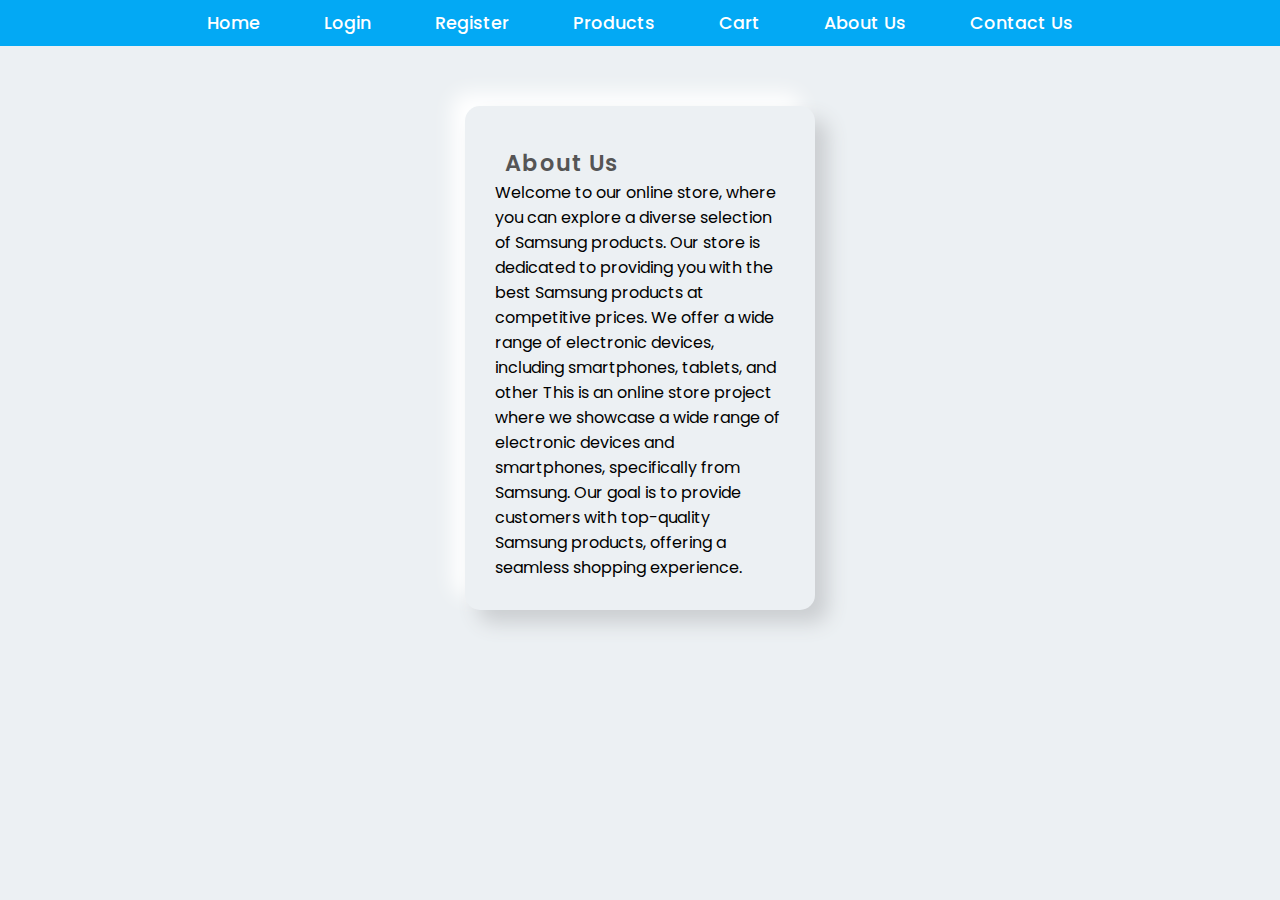
<file: about.html>
<!DOCTYPE html>
<html lang="en">
  <head>
    <meta charset="UTF-8" />
    <meta name="viewport" content="width=device-width, initial-scale=1.0" />
    <link rel="stylesheet" href="css/styles.css" />
    <title>About Us</title>
  </head>
  <body>
    <!-- Navbar -->
    <div class="navbar">
      <a href="index.html">Home</a>
      <a href="login.html">Login</a>
      <a href="register.html">Register</a>
      <a href="products.html">Products</a>
      <a href="cart.html">Cart</a>
      <a href="about.html">About Us</a>
      <a href="contact.html">Contact Us</a>
    </div>

    <!-- About Us Section -->
    <div class="wrapper">
      <div class="name">About Us</div>
      <p>
        Welcome to our online store, where you can explore a diverse selection
        of Samsung products. Our store is dedicated to providing you with the
        best Samsung products at competitive prices. We offer a wide range of
        electronic devices, including smartphones, tablets, and other This is an
        online store project where we showcase a wide range of electronic
        devices and smartphones, specifically from Samsung. Our goal is to
        provide customers with top-quality Samsung products, offering a seamless
        shopping experience.
      </p>
    </div>
  </body>
</html>
</file>
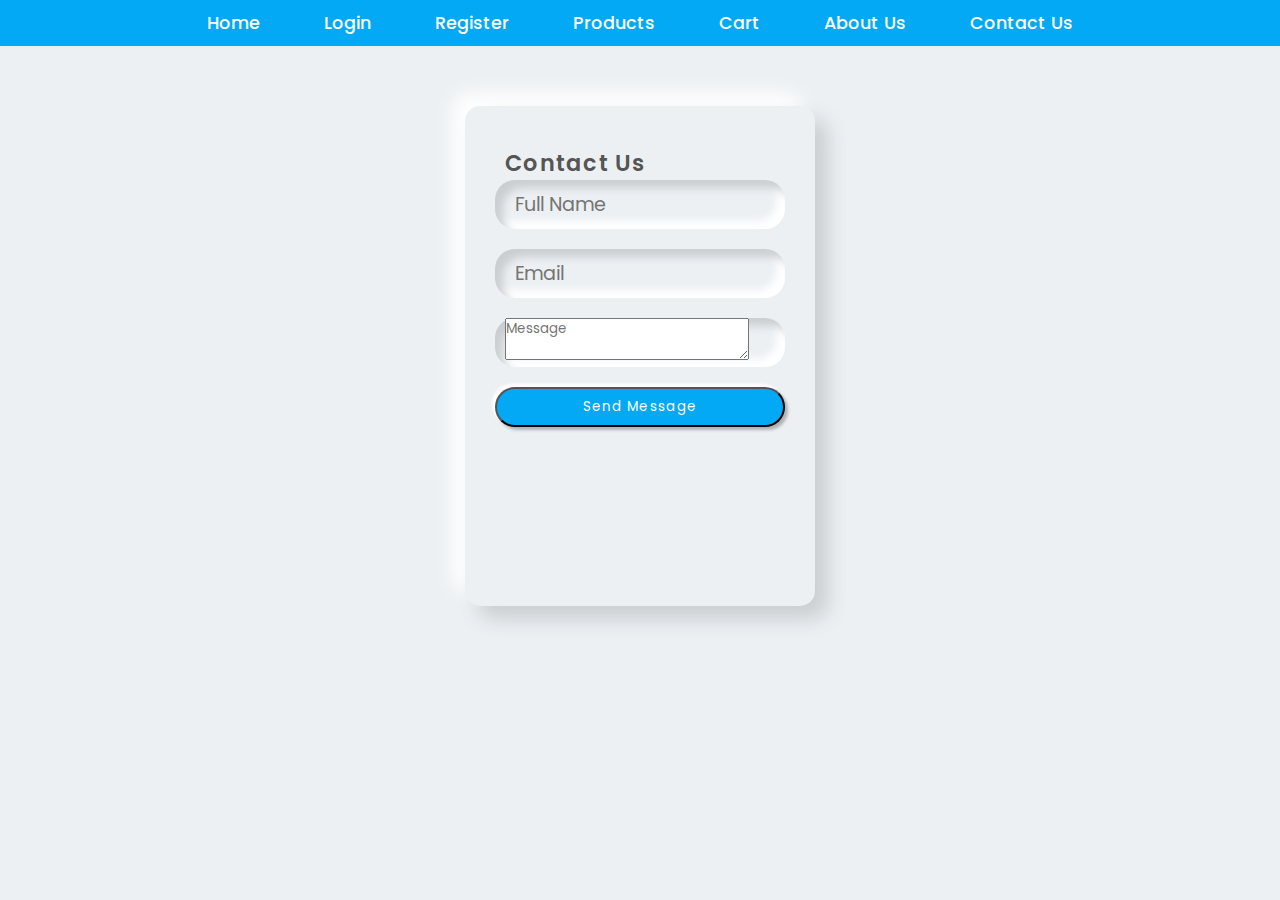
<file: contact.html>
<!DOCTYPE html>
<html lang="en">
  <head>
    <meta charset="UTF-8" />
    <meta name="viewport" content="width=device-width, initial-scale=1.0" />
    <link rel="stylesheet" href="css/styles.css" />
    <title>Contact Us</title>
  </head>
  <body>
    <!-- Navbar -->
    <div class="navbar">
      <a href="index.html">Home</a>
      <a href="login.html">Login</a>
      <a href="register.html">Register</a>
      <a href="products.html">Products</a>
      <a href="cart.html">Cart</a>
      <a href="about.html">About Us</a>
      <a href="contact.html">Contact Us</a>
    </div>

    <!-- Contact Us Section -->
    <div class="wrapper">
      <div class="name">Contact Us</div>
      <form action="#" method="POST">
        <div class="form-field">
          <input type="text" placeholder="Full Name" required />
        </div>
        <div class="form-field">
          <input type="email" placeholder="Email" required />
        </div>
        <div class="form-field">
          <textarea placeholder="Message" required></textarea>
        </div>
        <button type="submit" class="btn">Send Message</button>
      </form>
    </div>
  </body>
</html>
</file>
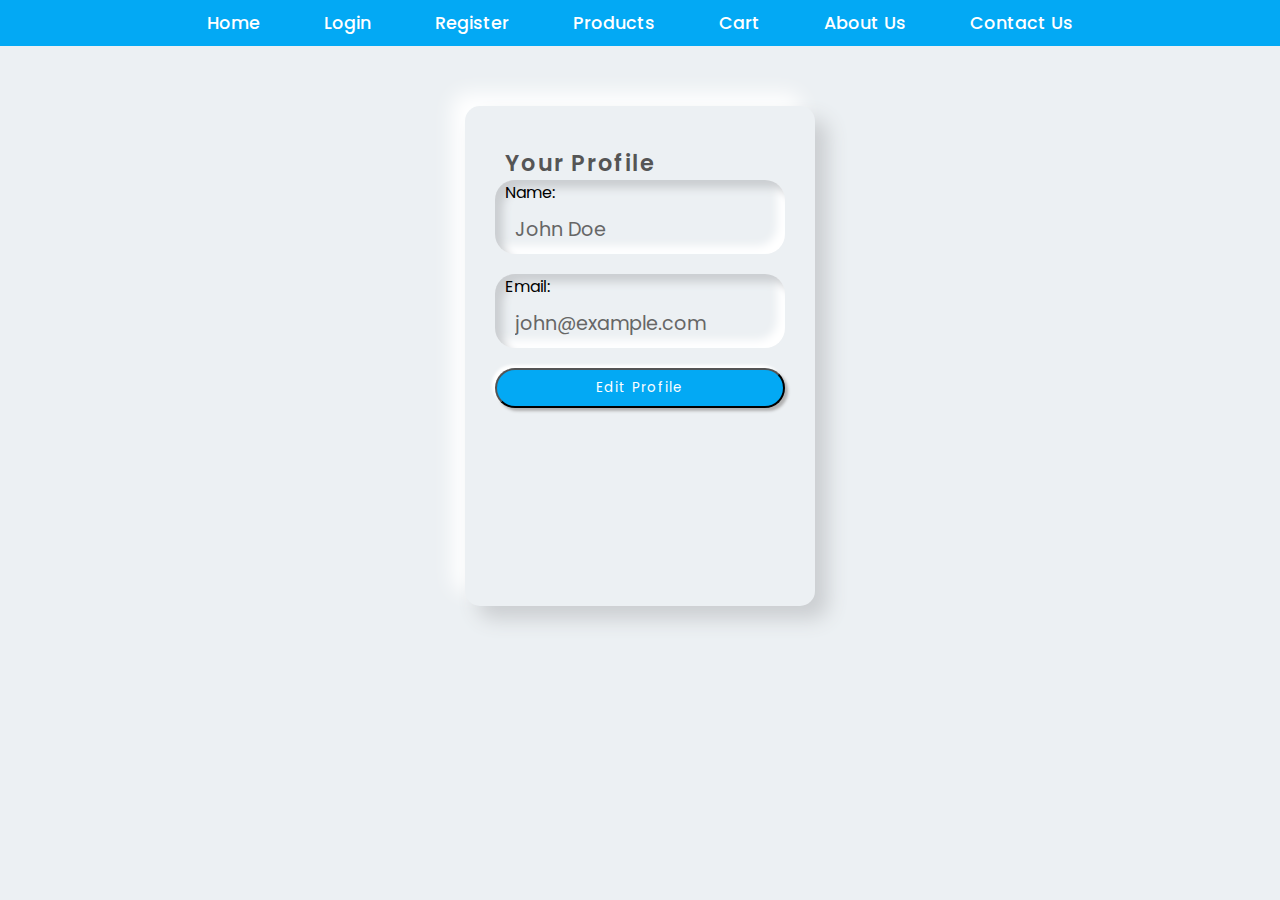
<file: profile.html>
<!DOCTYPE html>
<html lang="en">
  <head>
    <meta charset="UTF-8" />
    <meta name="viewport" content="width=device-width, initial-scale=1.0" />
    <link rel="stylesheet" href="css/styles.css" />
    <title>Profile</title>
  </head>
  <body>
    <!-- Navbar -->
    <div class="navbar">
      <a href="index.html">Home</a>
      <a href="login.html">Login</a>
      <a href="register.html">Register</a>
      <a href="products.html">Products</a>
      <a href="cart.html">Cart</a>
      <a href="about.html">About Us</a>
      <a href="contact.html">Contact Us</a>
    </div>

    <!-- Profile Section -->
    <div class="wrapper">
      <div class="name">Your Profile</div>
      <div class="form-field">
        <label for="name">Name: </label>
        <input type="text" id="name" value="John Doe" readonly />
      </div>
      <div class="form-field">
        <label for="email">Email: </label>
        <input type="email" id="email" value="john@example.com" readonly />
      </div>
      <button class="btn">Edit Profile</button>
    </div>
  </body>
</html>
</file>
<file: css/styles.css>
/* Importing fonts from Google */
@import url("https://fonts.googleapis.com/css2?family=Poppins:wght@300;400;500;600;700;800;900&display=swap");

/* Reseting */
* {
  margin: 0;
  padding: 0;
  box-sizing: border-box;
  font-family: "Poppins", sans-serif;
}

body {
  background: #ecf0f3;
}

/* شريط التنقل العلوي */
.navbar {
  width: 100%;
  background-color: #03a9f4;
  padding: 10px 0;
  text-align: center;
}

.navbar a {
  color: white;
  font-size: 1.1rem;
  font-weight: 500;
  text-decoration: none;
  margin: 0 15px;
  padding: 8px 15px;
  border-radius: 25px;
  transition: background-color 0.3s ease;
}

.navbar a:hover {
  background-color: #039be5;
}

/* تصميم محتوى الصفحة */
.wrapper {
  max-width: 350px;
  min-height: 500px;
  margin: 80px auto;
  padding: 40px 30px 30px 30px;
  background-color: #ecf0f3;
  border-radius: 15px;
  box-shadow: 13px 13px 20px #cbced1, -13px -13px 20px #fff;
}

/* تخصيص شعار الصفحة */
.logo {
  width: 80px;
  margin: auto;
}

.logo img {
  width: 100%;
  height: 80px;
  object-fit: cover;
  border-radius: 50%;
  box-shadow: 0px 0px 3px #5f5f5f, 0px 0px 0px 5px #ecf0f3, 8px 8px 15px #a7aaa7,
    -8px -8px 15px #fff;
}

/* تخصيص اسم الصفحة */
.wrapper .name {
  font-weight: 600;
  font-size: 1.4rem;
  letter-spacing: 1.3px;
  padding-left: 10px;
  color: #555;
}

/* تخصيص حقول المدخلات */
.wrapper .form-field input {
  width: 100%;
  display: block;
  border: none;
  outline: none;
  background: none;
  font-size: 1.2rem;
  color: #666;
  padding: 10px 15px 10px 10px;
}

.wrapper .form-field {
  padding-left: 10px;
  margin-bottom: 20px;
  border-radius: 20px;
  box-shadow: inset 8px 8px 8px #cbced1, inset -8px -8px 8px #fff;
}

.wrapper .form-field .fas {
  color: #555;
}

/* تخصيص زر تسجيل الدخول */
.wrapper .btn {
  box-shadow: none;
  width: 100%;
  height: 40px;
  background-color: #03a9f4;
  color: #fff;
  border-radius: 25px;
  box-shadow: 3px 3px 3px #b1b1b1, -3px -3px 3px #fff;
  letter-spacing: 1.3px;
}

.wrapper .btn:hover {
  background-color: #039be5;
}

/* تخصيص روابط التنقل */
.wrapper a {
  text-decoration: none;
  font-size: 0.8rem;
  color: #03a9f4;
}

.wrapper a:hover {
  color: #039be5;
}

/* تعديل المسافات بين المحتوى */
.wrapper {
  margin-top: 60px; /* المسافة بين الشريط العلوي وبقية الصفحة */
}

/* تخصيص شاشة الهواتف الصغيرة */
@media (max-width: 380px) {
  .wrapper {
    margin: 30px 20px;
    padding: 40px 15px 15px 15px;
  }
}

/* Cart Page Styling */
.cart {
  padding: 20px;
  background: #ffffff;
  border-radius: 8px;
  box-shadow: 0px 4px 10px rgba(0, 0, 0, 0.1);
}

.cart h1 {
  text-align: center;
  margin-bottom: 20px;
  font-size: 1.8rem;
  color: #333;
}

.cart-items {
  margin-bottom: 20px;
}

.cart-item {
  display: flex;
  align-items: center;
  margin-bottom: 20px;
  padding: 10px;
  border-bottom: 1px solid #eee;
}

.cart-item img {
  width: 100px;
  height: 100px;
  object-fit: cover;
  margin-right: 20px;
  border-radius: 5px;
}

.item-details {
  flex-grow: 1;
}

.item-details h3 {
  font-size: 1.2rem;
  color: #333;
}

.item-quantity {
  margin: 10px 0;
}

.item-quantity input {
  width: 60px;
  padding: 5px;
  text-align: center;
}

.item-price {
  font-size: 1.1rem;
  color: #444;
  margin-top: 10px;
}

.remove-item {
  background-color: #ff4d4d;
  color: white;
  border: none;
  padding: 8px 15px;
  border-radius: 5px;
  cursor: pointer;
}

.remove-item:hover {
  background-color: #ff3333;
}

.cart-summary {
  text-align: center;
  margin-top: 30px;
}

.cart-summary p {
  font-size: 1.4rem;
  color: #333;
}

.checkout-btn {
  background-color: #03a9f4;
  color: white;
  padding: 10px 20px;
  border-radius: 25px;
  cursor: pointer;
  font-size: 1.1rem;
}

.checkout-btn:hover {
  background-color: #039be5;
}

@media (max-width: 768px) {
  .cart-item {
    flex-direction: column;
    align-items: flex-start;
  }

  .cart-item img {
    margin-bottom: 10px;
  }

  .item-details {
    text-align: center;
  }
}

/* General Reset */
* {
  margin: 0;
  padding: 0;
  box-sizing: border-box;
  font-family: "Poppins", sans-serif;
}

/* Body Styling */
body {
  background-color: #ecf0f3;
}

/* Navbar Styling */
header nav {
  background-color: #333;
  padding: 10px 0;
  display: flex;
  justify-content: center;
}

header nav ul {
  display: flex;
  list-style-type: none;
}

header nav ul li {
  margin: 0 15px;
}

header nav ul li a {
  color: #fff;
  text-decoration: none;
  font-size: 1rem;
  padding: 8px 15px;
  border-radius: 20px;
}

header nav ul li a:hover {
  background-color: #03a9f4;
  color: #fff;
}

/* Hero Section */
.hero {
  background-color: #03a9f4;
  color: white;
  padding: 100px 20px;
  text-align: center;
}

.hero h1 {
  font-size: 3rem;
  margin-bottom: 20px;
}

.hero p {
  font-size: 1.2rem;
}

/* About Section */
.about {
  background-color: #fff;
  text-align: center;
  padding: 50px 20px;
}

.about h2 {
  font-size: 2rem;
  color: #333;
  margin-bottom: 20px;
}

.about p {
  font-size: 1rem;
  color: #666;
  line-height: 1.6;
  max-width: 800px;
  margin: 0 auto;
}

/* Featured Products Section */
.featured-products {
  background-color: #fafafa;
  padding: 50px 20px;
}

.featured-products h2 {
  text-align: center;
  font-size: 2rem;
  color: #333;
  margin-bottom: 40px;
}

.products-grid {
  display: grid;
  grid-template-columns: repeat(auto-fill, minmax(250px, 1fr));
  gap: 20px;
  justify-items: center;
}

.product {
  background-color: white;
  padding: 20px;
  box-shadow: 0 2px 5px rgba(0, 0, 0, 0.1);
  text-align: center;
  border-radius: 8px;
  transition: transform 0.3s ease-in-out;
}

.product:hover {
  transform: scale(1.05);
}

.product img {
  max-width: 100%;
  height: 200px;
  object-fit: cover;
  margin-bottom: 15px;
}

.product h3 {
  font-size: 1.3rem;
  color: #333;
  margin-bottom: 10px;
}

.product p {
  color: #777;
  font-size: 1rem;
  margin-bottom: 15px;
}

.product .btn {
  background-color: #03a9f4;
  color: white;
  padding: 10px 20px;
  text-decoration: none;
  border-radius: 25px;
  font-size: 1rem;
}

.product .btn:hover {
  background-color: #039be5;
}

/* Footer Styling */
footer {
  background-color: #333;
  color: white;
  padding: 20px;
  text-align: center;
}

footer p {
  margin: 0;
}

/* Responsive Design */
@media (max-width: 768px) {
  .hero h1 {
    font-size: 2.2rem;
  }

  .hero p {
    font-size: 1rem;
  }

  .about h2 {
    font-size: 1.8rem;
  }

  .about p {
    font-size: 1rem;
  }

  .product h3 {
    font-size: 1.2rem;
  }

  .product p {
    font-size: 0.9rem;
  }

  .products-grid {
    grid-template-columns: 1fr 1fr;
  }
}

@media (max-width: 480px) {
  .navbar {
    flex-direction: column;
  }

  .products-grid {
    grid-template-columns: 1fr;
  }
}
</file>
